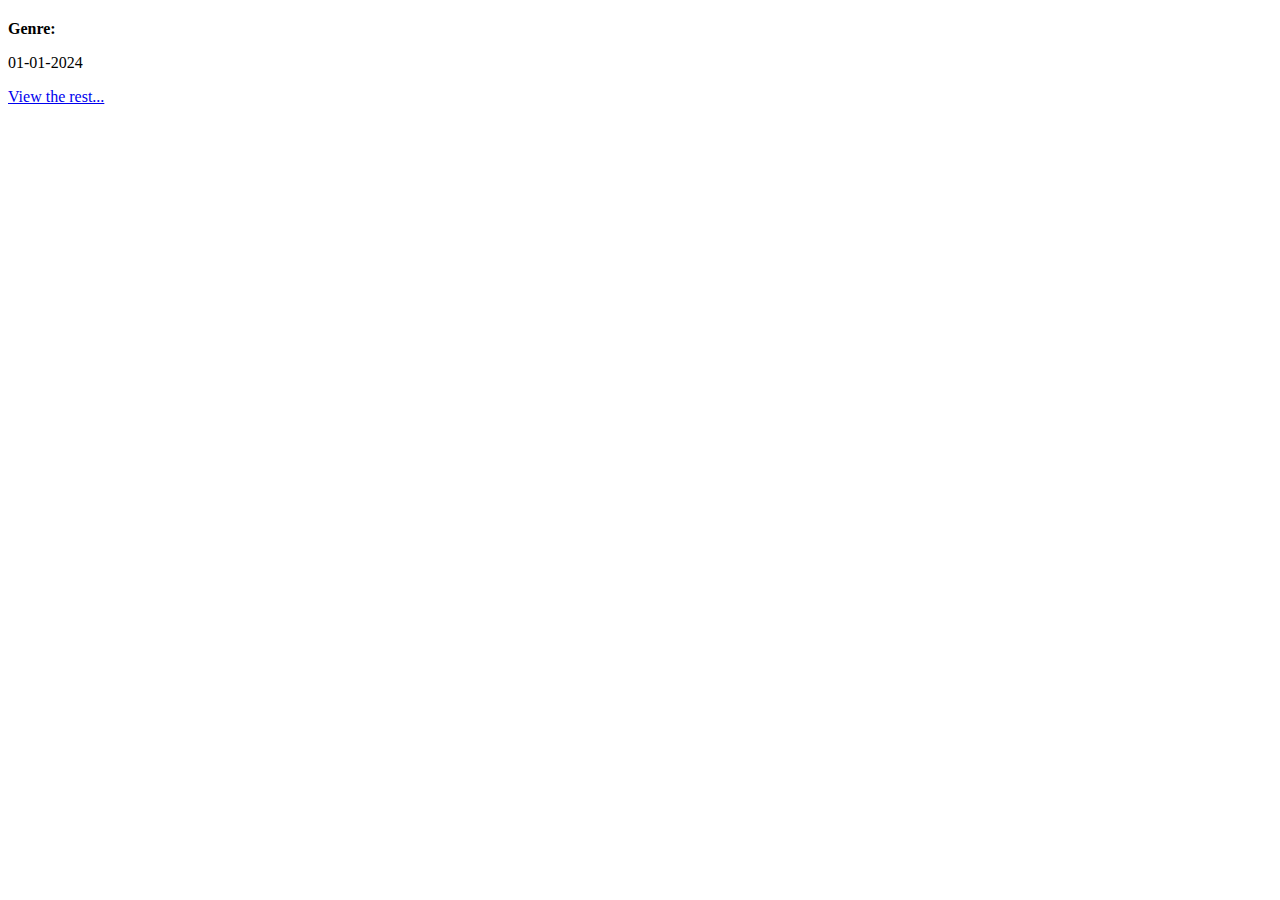
<file: src/main/resources/templates/index.html>
<!DOCTYPE html>
<html xmlns:th="http://www.thymeleaf.org">
<head>
    <title>Poems CRUD</title>
    <link rel="stylesheet" th:href="@{/css/main.css}" />
</head>
<body>
    <div th:replace="fragments/header :: header"></div>
    <div class="container">
        <div th:each="poem : ${poems}" class="poem">
            <div class="poem-header">
                <h2 th:text="${poem.title} ?: 'No title'"></h2>
                <p><strong>Genre:</strong> <span th:text="${poem.genre} ?: 'No genre'"></span></p>
            </div>
            <div class="poem-body">
                <p th:text="${poem.content} ?: 'Content is missing'"></p>
            </div>
            <div class="poem-bottom">
                <p><span th:text="${#temporals.format(poem.createdAt, 'dd-MM-yyyy')}">01-01-2024</span></p>
                <a href="#">View the rest...</a>
            </div>
        </div>
    </div>
</body>
</html>
</file>
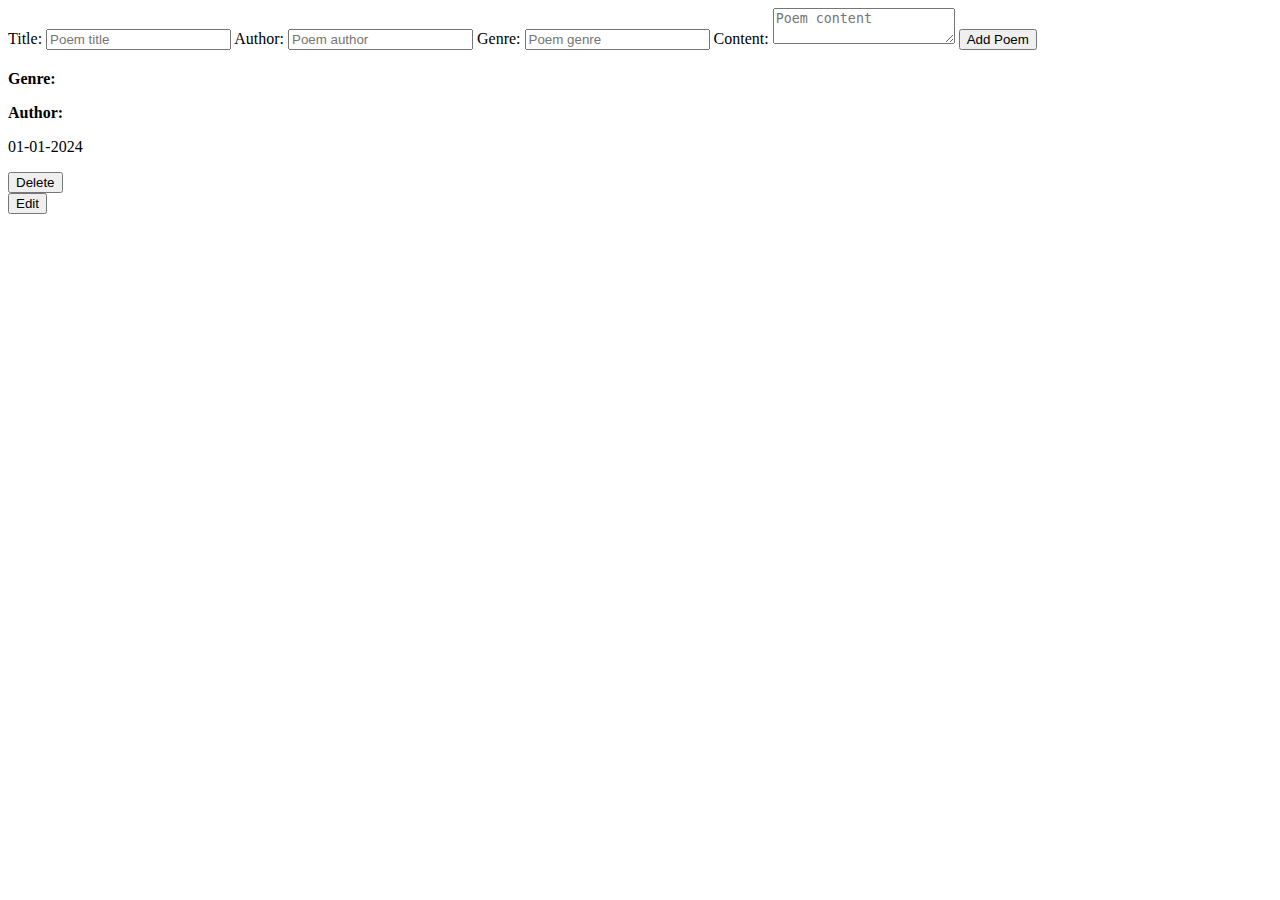
<file: src/main/resources/templates/admin.html>
<!DOCTYPE html>
<html xmlns:th="http://www.thymeleaf.org">
<head>
    <title>Admin</title>
    <link rel="stylesheet" th:href="@{/css/main.css}" />
</head>
<body>
    <div th:replace="~{fragments/header :: header}"></div>
    <div class="container">
        <div class="poem-form">
            <form th:action="@{/admin/poems}" th:object="${poem}" method="post">
                <label for="title">Title:</label>
                <input type="text" id="title" th:field="*{title}" placeholder="Poem title" required />

                <label for="author">Author:</label>
                <input type="text" id="author" th:field="*{author}" placeholder="Poem author" required />

                <label for="genre">Genre:</label>
                <input type="text" id="genre" th:field="*{genre}" placeholder="Poem genre" required />

                <label for="content">Content:</label>
                <textarea id="content" th:field="*{content}" placeholder="Poem content" required></textarea>

                <button type="submit">Add Poem</button>
            </form>
        </div>

        <div th:each="poem : ${poems}" class="poem">
            <div class="poem-header">
                <h2 th:text="${poem.title} ?: 'No title'"></h2>
                <p><strong>Genre:</strong> <span th:text="${poem.genre} ?: 'No genre'"></span></p>
                <p><strong>Author:</strong> <span th:text="${poem.author} ?: 'No author'"></span></p>
            </div>
            <div class="poem-body">
                <p th:text="${poem.content} ?: 'Content is missing'"></p>
            </div>
            <div class="poem-bottom">
                <p><span th:text="${#temporals.format(poem.createdAt, 'dd-MM-yyyy')}">01-01-2024</span></p>
                <div class="button-form">
                    <form th:action="@{/admin/poems/{id}(id=${poem.id})}" method="post" th:object="${poem}">
                        <input type="hidden" name="method" value="delete" />
                        <button type="submit">Delete</button>
                    </form>
                    <a th:href="@{/admin/poem/{id}(id=${poem.id})}"><button>Edit</button></a>
                </div>
            </div>
        </div>
    </div>
</body>
</html>
</file>
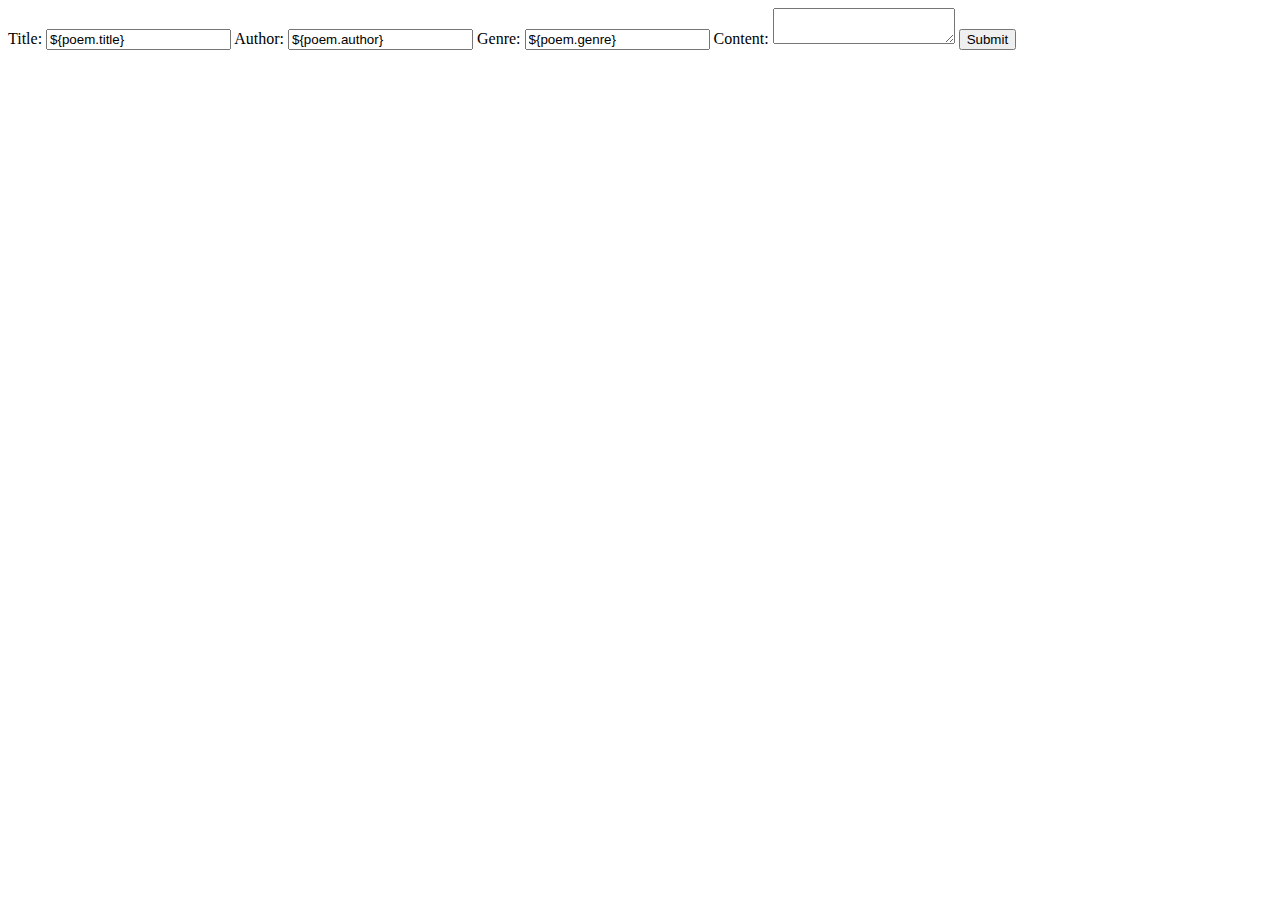
<file: src/main/resources/templates/edit.html>
<!DOCTYPE html>
<html xmlns:th="http://www.thymeleaf.org">
<head>
    <title>Poems CRUD</title>
    <link rel="stylesheet" th:href="@{/css/main.css}" />
</head>
<body>
    <div th:replace="~{fragments/header :: header}"></div>
    <div class="container">
        <div class="poem-main">
            <div class="poem-form">
                <form th:action="@{/admin/poem/{id}(id=${poem.id})}" th:object="${poem}" method="post">
                    <label for="title">Title:</label>
                    <input type="text" id="title" th:field="*{title}" value="${poem.title}" required />

                    <label for="author">Author:</label>
                    <input type="text" id="author" th:field="*{author}" value="${poem.author}" required />

                    <label for="genre">Genre:</label>
                    <input type="text" id="genre" th:field="*{genre}" value="${poem.genre}" required />

                    <label for="content">Content:</label>
                    <textarea id="content" th:field="*{content}" value="${poem.contnet}" required></textarea>

                    <button type="submit">Submit</button>
                </form>
            </div>
        </div>
    </div>
</body>
</html>
</file>
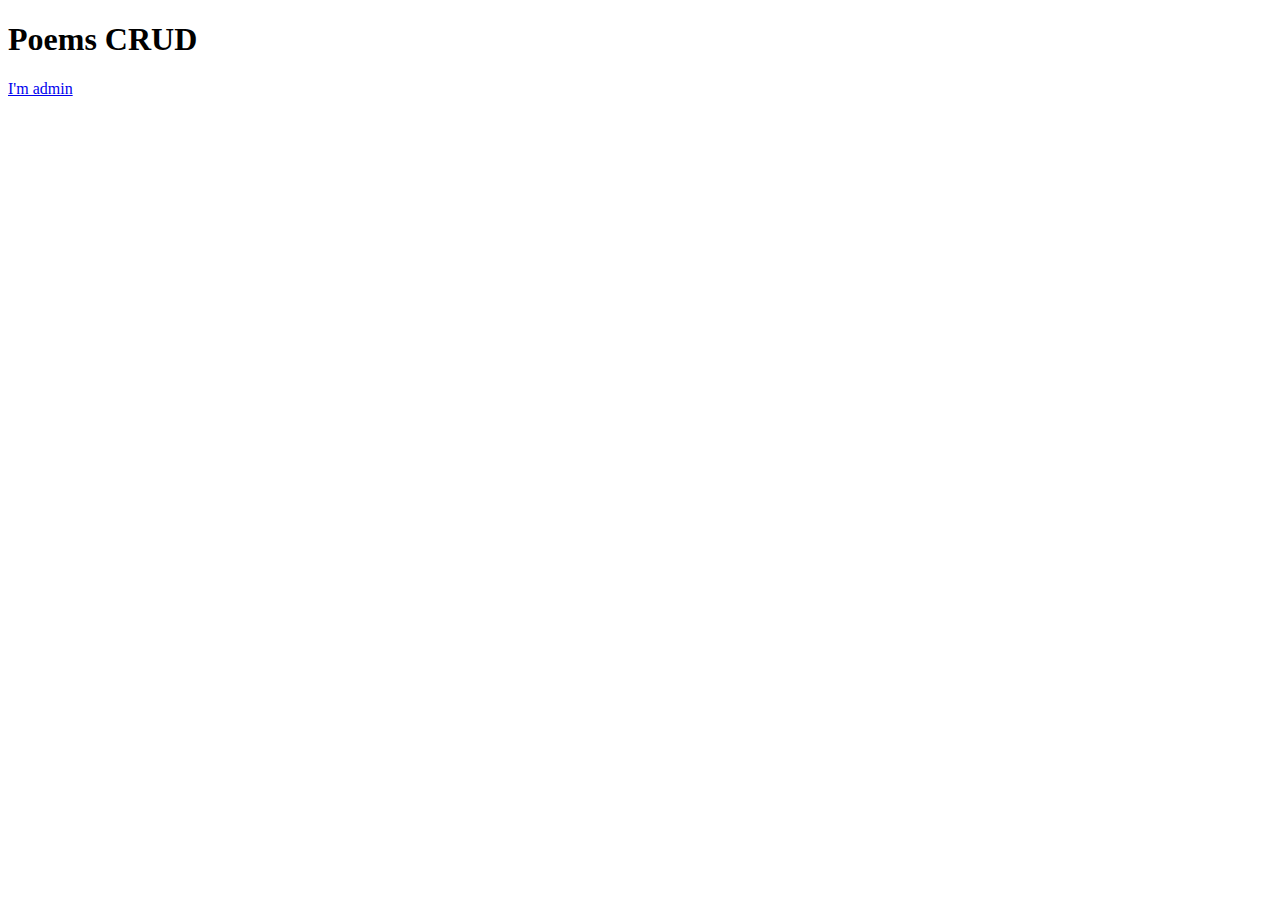
<file: src/main/resources/templates/fragments/header.html>
<!-- fragments/header.html -->
<!DOCTYPE html>
<html xmlns:th="http://www.thymeleaf.org">
<body>
    <header th:fragment="header">
        <h1>Poems CRUD</h1>
        <a href="#">I'm admin</a>
    </header>
</body>
</html>
</file>
